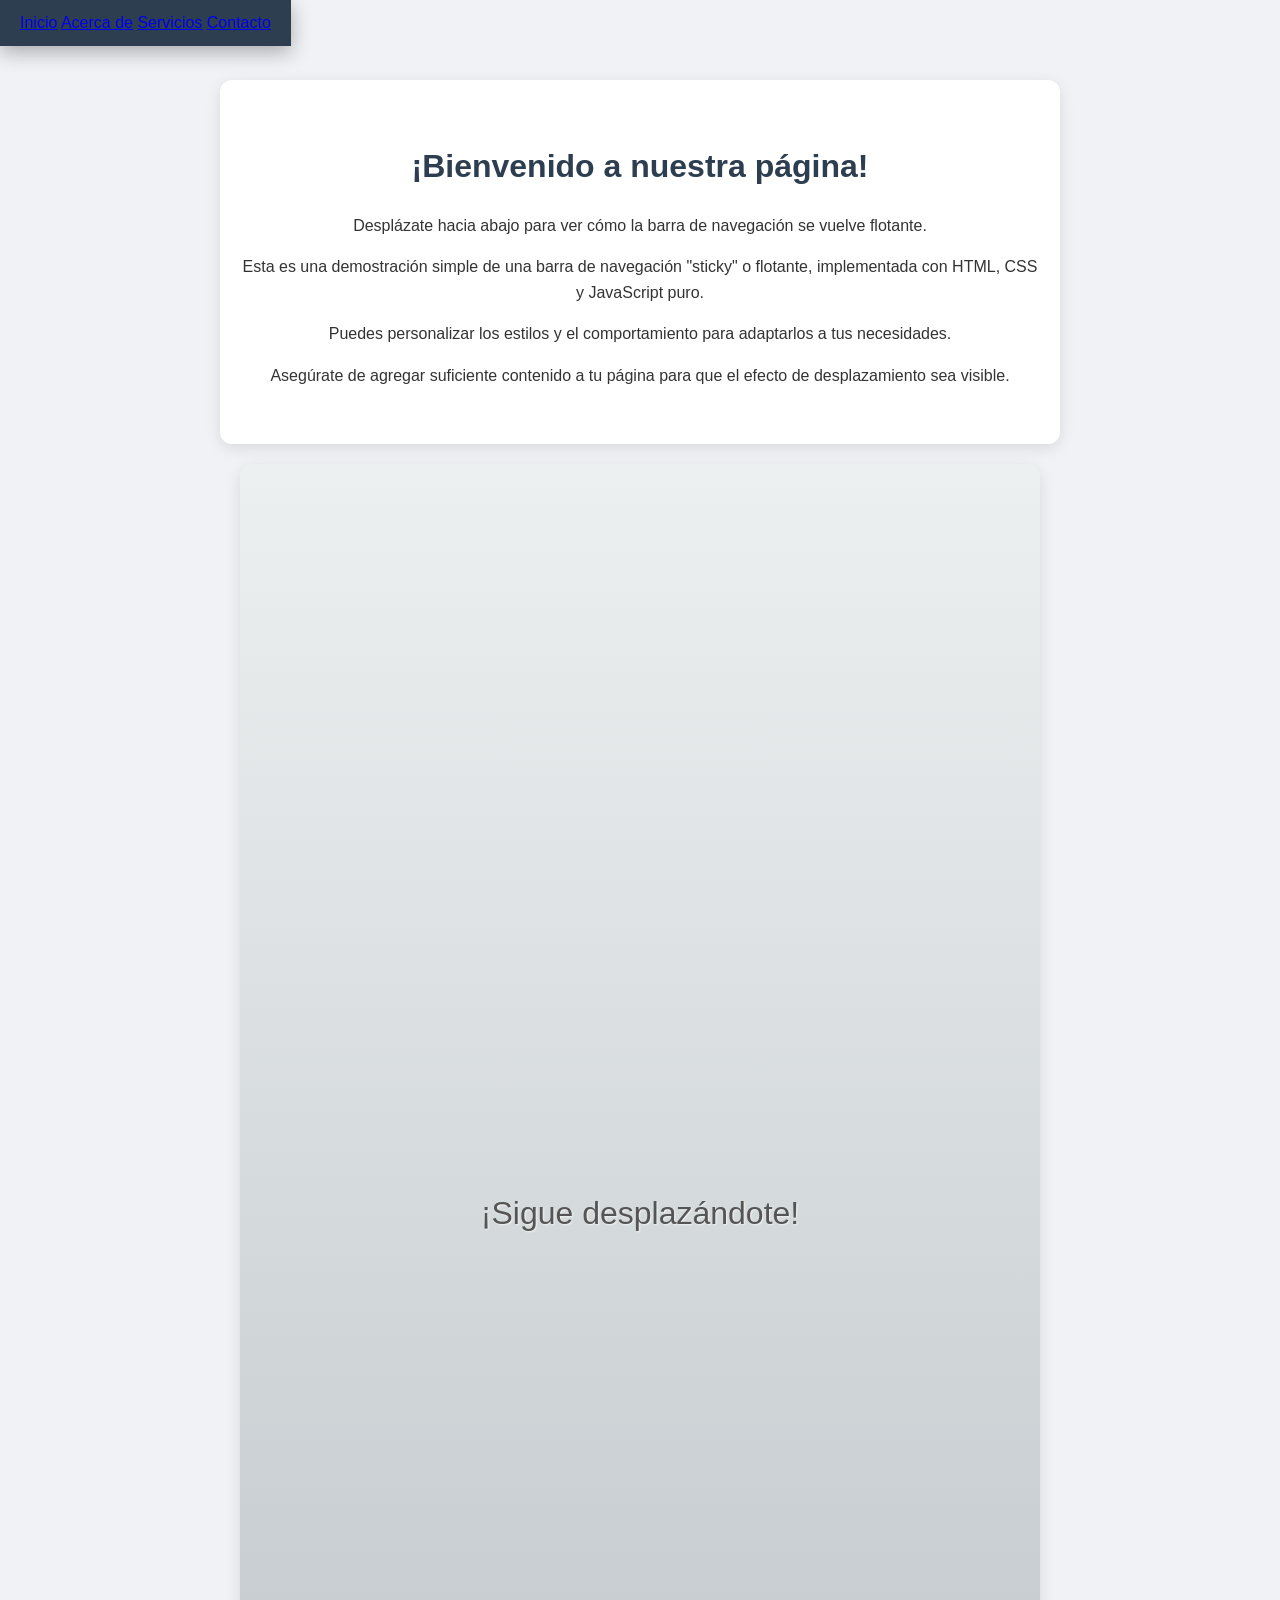
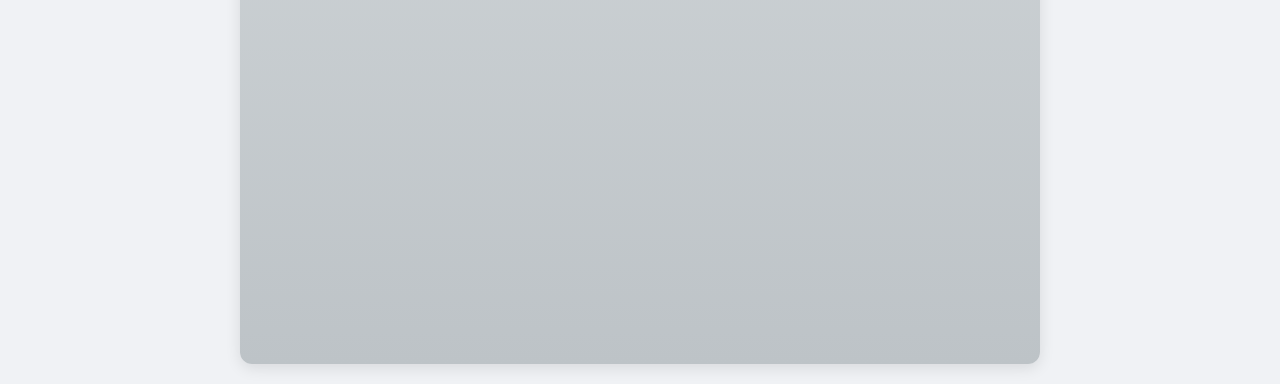
<file: indice.html>
<!DOCTYPE html>
<html lang="es">
<head>
    <meta charset="UTF-8">
    <meta name="viewport" content="width=device-width, initial-scale=1.0">
    <title>Barra Flotante de Ejemplo</title>
    <style>
        /* Estilos generales para el cuerpo de la página */
        body {
            margin: 0; /* Elimina el margen predeterminado del cuerpo */
            font-family: 'Inter', sans-serif; /* Fuente moderna y legible */
            line-height: 1.6; /* Espaciado de línea para mejor legibilidad */
            background-color: #f0f2f5; /* Fondo suave para la página */
            color: #333; /* Color de texto principal */
        }

        /* Contenedor principal del contenido para asegurar desplazamiento */
        .contenido {
            padding: 40px 20px; /* Espaciado interno */
            margin-top: 80px; /* Ajusta este margen para que el contenido no quede oculto por la barra */
            text-align: center; /* Centra el texto */
            max-width: 800px; /* Ancho máximo para el contenido */
            margin-left: auto; /* Centra el contenedor en la página */
            margin-right: auto; /* Centra el contenedor en la página */
            background-color: #ffffff; /* Fondo blanco para el contenido */
            border-radius: 12px; /* Esquinas redondeadas */
            box-shadow: 0 4px 15px rgba(0, 0, 0, 0.1); /* Sombra sutil */
        }

        .contenido h1 {
            color: #2c3e50; /* Color de título */
            margin-bottom: 20px; /* Espacio debajo del título */
        }

        .contenido p {
            margin-bottom: 15px; /* Espacio debajo de los párrafos */
        }

        /* Estilos de la barra de navegación normal (no flotante) */
        .barra-normal {
            background-color: #3498db; /* Azul vibrante */
            color: white; /* Texto blanco */
            padding: 15px 20px; /* Espaciado interno */
            text-align: center; /* Centra el contenido de la barra */
            width: 100%; /* Ocupa todo el ancho */
            position: relative; /* Posición normal en el flujo del documento */
            box-shadow: 0 2px 8px rgba(0, 0, 0, 0.2); /* Sombra para profundidad */
            z-index: 1000; /* Asegura que esté por encima de otros elementos */
            transition: all 0.3s ease-in-out; /* Transición suave para cambios de estilo */
            border-bottom-left-radius: 8px; /* Esquinas inferiores redondeadas */
            border-bottom-right-radius: 8px; /* Esquinas inferiores redondeadas */
        }

        .barra-normal nav a {
            color: white; /* Color de los enlaces */
            text-decoration: none; /* Sin subrayado en los enlaces */
            padding: 10px 18px; /* Espaciado de los enlaces */
            margin: 0 8px; /* Margen entre enlaces */
            border-radius: 8px; /* Esquinas redondeadas para los enlaces */
            transition: background-color 0.3s ease, transform 0.2s ease; /* Transiciones suaves */
            font-weight: 500; /* Grosor de la fuente */
        }

        .barra-normal nav a:hover {
            background-color: #2980b9; /* Color de fondo al pasar el ratón */
            transform: translateY(-2px); /* Pequeño efecto de elevación */
        }

        /* Estilos para la barra cuando es "pegajosa" (flotante) */
        .barra-pegajosa {
            position: fixed; /* Esto la hace flotar */
            top: 0; /* La pega a la parte superior de la ventana */
            left: 0; /* La pega al lado izquierdo de la ventana */
            background-color: #2c3e50; /* Azul oscuro para la barra flotante */
            padding: 10px 20px; /* Un poco menos de padding cuando flota */
            box-shadow: 0 6px 20px rgba(0, 0, 0, 0.3); /* Sombra más pronunciada */
            animation: slideDown 0.4s ease-out; /* Animación de entrada */
            border-radius: 0; /* Sin esquinas redondeadas cuando está fija */
        }

        /* Animación para cuando la barra se vuelve pegajosa */
        @keyframes slideDown {
            from {
                transform: translateY(-100%); /* Empieza fuera de la vista superior */
                opacity: 0; /* Empieza transparente */
            }
            to {
                transform: translateY(0); /* Se desliza a su posición */
                opacity: 1; /* Se vuelve completamente visible */
            }
        }

        /* Contenido de relleno para hacer la página desplazable */
        .relleno {
            height: 1500px; /* Altura considerable para permitir el desplazamiento */
            background: linear-gradient(to bottom, #ecf0f1, #bdc3c7); /* Degradado de fondo */
            display: flex; /* Para centrar el texto */
            justify-content: center; /* Centra horizontalmente */
            align-items: center; /* Centra verticalmente */
            font-size: 2em; /* Tamaño de fuente grande */
            color: #555; /* Color de texto */
            text-shadow: 1px 1px 2px rgba(255,255,255,0.7); /* Sombra de texto */
            border-radius: 12px; /* Esquinas redondeadas */
            margin: 20px auto; /* Margen y centrado */
            max-width: 800px; /* Ancho máximo */
            box-shadow: 0 4px 15px rgba(0, 0, 0, 0.1); /* Sombra */
        }

        /* Media queries para responsividad */
        @media (max-width: 768px) {
            .barra-normal nav a {
                padding: 8px 12px; /* Menos padding en pantallas pequeñas */
                margin: 0 4px; /* Menos margen entre enlaces */
                font-size: 0.9em; /* Fuente más pequeña */
            }
            .contenido {
                padding: 20px 15px; /* Menos padding en el contenido */
            }
            .relleno {
                font-size: 1.5em; /* Fuente más pequeña para el relleno */
            }
        }

        @media (max-width: 480px) {
            .barra-normal nav {
                display: flex; /* Usa flexbox para los enlaces */
                flex-direction: column; /* Apila los enlaces verticalmente */
                align-items: center; /* Centra los enlaces */
            }
            .barra-normal nav a {
                margin: 5px 0; /* Más margen vertical entre enlaces */
                width: 80%; /* Ancho de los enlaces */
            }
        }
    </style>
</head>
<body>

    <header id="miBarra" class="barra-normal">
        <nav>
            <a href="#inicio">Inicio</a>
            <a href="#acerca-de">Acerca de</a>
            <a href="#servicios">Servicios</a>
            <a href="#contacto">Contacto</a>
        </nav>
    </header>

    <div class="contenido">
        <h1>¡Bienvenido a nuestra página!</h1>
        <p>Desplázate hacia abajo para ver cómo la barra de navegación se vuelve flotante.</p>
        <p>Esta es una demostración simple de una barra de navegación "sticky" o flotante, implementada con HTML, CSS y JavaScript puro.</p>
        <p>Puedes personalizar los estilos y el comportamiento para adaptarlos a tus necesidades.</p>
        <p>Asegúrate de agregar suficiente contenido a tu página para que el efecto de desplazamiento sea visible.</p>
    </div>

    <!-- Contenido de relleno para hacer la página desplazable -->
    <div class="relleno">
        <p>¡Sigue desplazándote!</p>
    </div>

    <script>
        // Obtiene el elemento de la barra de navegación por su ID
        const miBarra = document.getElementById("miBarra");

        // Guarda la posición inicial de la barra con respecto a la parte superior del documento
        // Cuando el desplazamiento de la ventana exceda este valor, la barra se hará "pegajosa"
        const stickyPoint = miBarra.offsetTop;

        // Función que se ejecuta cada vez que el usuario se desplaza
        function toggleStickyBar() {
            // Comprueba si el desplazamiento vertical actual de la ventana es mayor o igual
            // que la posición inicial de la barra
            if (window.scrollY >= stickyPoint) {
                // Si es así, añade la clase 'barra-pegajosa' para aplicar los estilos flotantes
                // y quita la clase 'barra-normal'
                miBarra.classList.add("barra-pegajosa");
                miBarra.classList.remove("barra-normal");
            } else {
                // Si el desplazamiento es menor que la posición inicial,
                // quita la clase 'barra-pegajosa' y vuelve a la 'barra-normal'
                miBarra.classList.remove("barra-pegajosa");
                miBarra.classList.add("barra-normal");
            }
        }

        // Asigna la función 'toggleStickyBar' al evento 'scroll' de la ventana
        // Esto significa que la función se llamará cada vez que el usuario se desplace
        window.onscroll = function() {
            toggleStickyBar();
        };

        // Opcional: Para asegurar que la barra se posicione correctamente al cargar la página
        // si el usuario ya está desplazado (por ejemplo, al recargar la página en una posición baja)
        window.onload = function() {
            toggleStickyBar();
        };
    </script>
</body>
</html>
</file>
